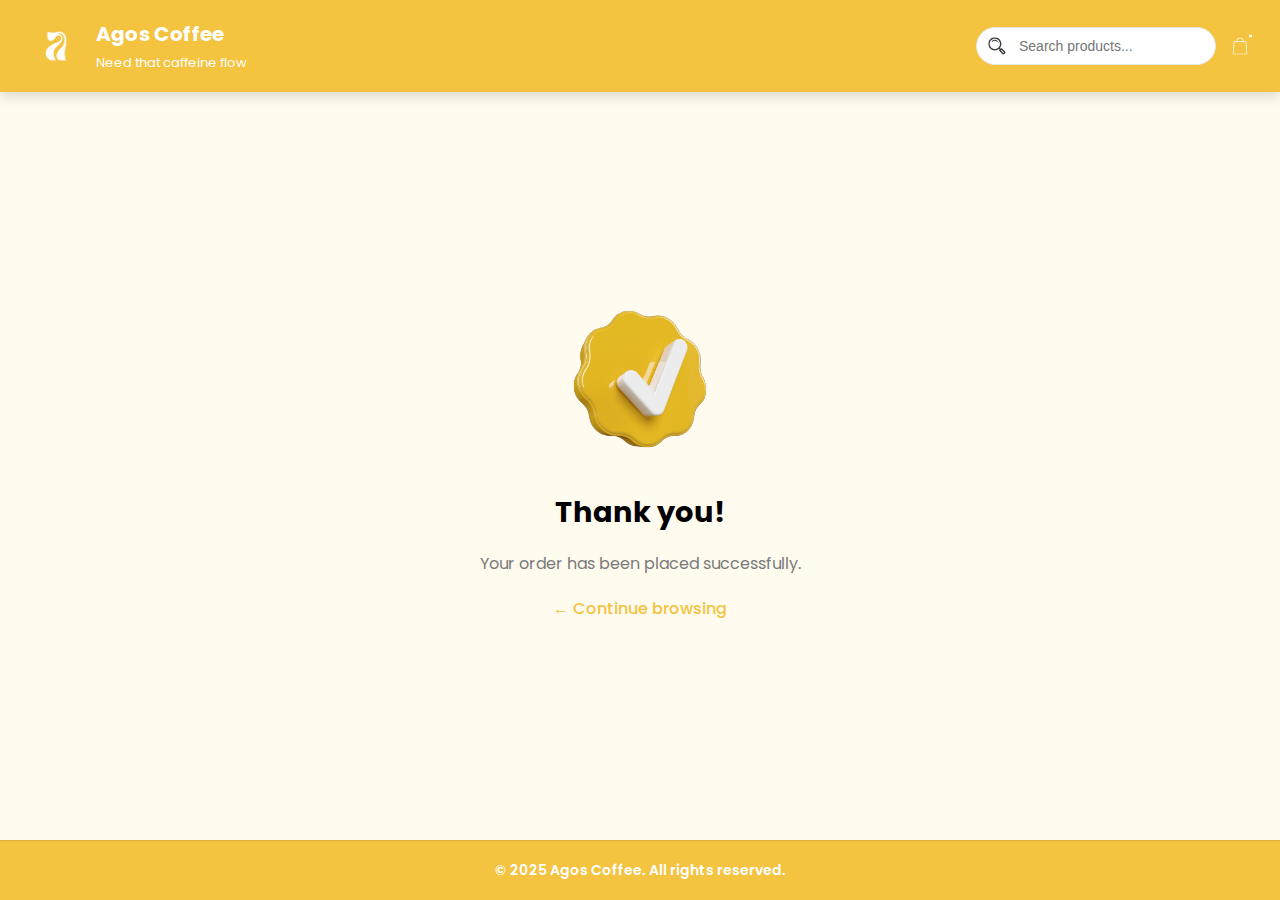
<file: checkout.html>
<!DOCTYPE html>
<html lang="en">
  <head>
    <meta charset="utf-8" />
    <meta name="viewport" content="width=device-width,initial-scale=1" />
    <link rel="icon" type="image/png" href="images/AGOS-FAVICON.svg" />
    <title>Order Complete - Agos Coffee</title>
    <link rel="stylesheet" href="style.css" />
  </head>
  <body class="checkout-page">
    <!-- Desktop Header -->
    <header class="site-header desktop-header">
      <div class="header-left">
        <a href="index.html">
          <img src="images/AGOS-LOGO.png" alt="Agos Coffee logo" class="logo" />
        </a>
        <div class="brand">
          <h1>Agos Coffee</h1>
          <small class="tagline">Need that caffeine flow</small>
        </div>
      </div>

      <div class="header-right">
        <div class="search-wrap">
          <img src="images/search-icon-black.svg" alt="search" class="search-img" />
          <input
            type="search"
            id="search"
            placeholder="Search products..."
            aria-label="Search products"
          />
        </div>
        <button id="cart-toggle" class="cart-btn" aria-label="Open cart">
          <img src="images/CART-QTY.svg" alt="Cart" class="cart-img" />
        </button>
      </div>
    </header>

    <!-- Mobile Header -->
    <header class="site-header mobile-header">
      <div class="mobile-search-wrapper">
        <button
          id="mobile-search-btn"
          class="mobile-search-btn"
          aria-label="Search"
        >
          <img src="images/SEARCH-ICON-WHITE.svg" alt="Search" />
        </button>
        <input
          type="text"
          id="mobile-search"
          class="mobile-search-input"
          placeholder="Search products..."
          aria-label="Search products"
        />
      </div>

      <!-- Logo -->
      <a href="index.html">
        <img src="images/AGOS-LOGO.png" alt="Agos Coffee logo" class="logo" />
      </a>

      <!-- Cart Button -->
      <button id="cart-toggle-mobile" class="cart-btn" aria-label="Open cart">
        <img src="images/CART-QTY.svg" alt="Cart" class="cart-img" />
      </button>
    </header>

    <main class="thank-you">
      <img src="images/THANK-YOU.svg" alt="Thank You" class="thank-you-img" />
      <h1>Thank you!</h1>
      <p>Your order has been placed successfully.</p>
      <a href="index.html" class="continue-link">← Continue browsing</a>
    </main>

    <footer class="site-footer">
      <p>&copy; 2025 Agos Coffee. All rights reserved.</p>
    </footer>

    <script src="script.js"></script>
  </body>
</html>
</file>
<file: style.css>
@import url("https://fonts.googleapis.com/css2?family=Poppins:wght@400;500;600;700&display=swap");

:root {
  --primary: #f4c340;
  --bg: #fffbef;
  --white: #ffffff;
  --black: #000000;
  --muted: #7a7a7a;
  --card-shadow: 0 8px 20px rgba(0, 0, 0, 0.08);
  --radius: 14px;
  --gap: 20px;
  --max-width: 1200px;
}

* {
  box-sizing: border-box;
}

html,
body {
  height: 100%;
  margin: 0;
}

body {
  font-family: "Poppins", system-ui, -apple-system, "Segoe UI", Roboto,
    "Helvetica Neue", Arial, sans-serif;
  background: var(--bg);
  color: var(--black);
  -webkit-font-smoothing: antialiased;
  -moz-osx-font-smoothing: grayscale;
  display: flex;
  flex-direction: column;
}

.page-wrapper {
  min-height: 100%;
  display: flex;
  flex-direction: column;
}

main {
  flex: 1;
}

.site-header {
  display: flex;
  align-items: center;
  justify-content: space-between;
  padding: 18px 28px;
  background: var(--primary);
  color: var(--black);
  position: sticky;
  top: 0;
  z-index: 10;
  box-shadow: 0 4px 12px rgba(0, 0, 0, 0.15);
  transition: box-shadow 0.3s ease;
}

.site-header.scrolled {
  box-shadow: 0 4px 12px rgba(0, 0, 0, 0.35);
}

.header-left {
  display: flex;
  align-items: center;
  gap: 12px;
}

.logo {
  height: 56px;
  width: auto;
  display: block;
}
.brand h1 {
  font-size: 20px;
  margin: 0;
  letter-spacing: 0.2px;
}
.brand .tagline {
  font-size: 13px;
  color: var(--white);
}

.brand h1 {
  color: var(--white);
}

.header-right {
  display: flex;
  align-items: center;
  gap: 12px;
}

.search-wrap {
  position: relative;
  width: 240px;
  max-width: 45vw;
}

.search-img {
  position: absolute;
  top: 50%;
  left: 12px;
  transform: translateY(-50%);
  width: 18px;
  height: 18px;
  display: block;
  pointer-events: none;
  opacity: 0.95;
}

#search {
  width: 100%;
  padding: 10px 14px 10px 42px;
  border-radius: 999px;
  border: 1px solid #e6e6e6;
  outline: none;
  font-size: 14px;
  background: #ffffff;
  color: #333;
  box-shadow: none;
}

#search:focus {
  border-color: rgba(0, 0, 0, 0.12);
  box-shadow: 0 4px 12px rgba(0, 0, 0, 0.06);
}
#search:focus + .search-img,
.search-wrap:focus-within .search-img {
  opacity: 1;
}

.cart-btn {
  background: none;
  border: none;
  padding: 0;
  display: inline-flex;
  align-items: center;
  gap: 6px;
  cursor: pointer;
}
.cart-img {
  width: 24px;
  height: 24px;
  display: block;
}

#cart-count {
  background: none !important;
  background-color: transparent !important;
  border: none !important;
  padding: 0 !important;
  border-radius: 0 !important;
  color: var(--white);
  font-weight: bold;
  margin-left: 3px;
  font-size: 1.1em;
}

.cart-count.hidden {
  display: none;
}
.cart-count {
  background: var(--white);
  color: var(--black);
  font-weight: 600;
  padding: 4px 8px;
  border-radius: 999px;
  font-size: 13px;
}

/* Layout */
.container {
  margin: 30px;
  display: flex;
  gap: var(--gap);
  padding: 0 18px;
  margin-top: 40px;
}

/* Left content */
.content-left {
  width: 70%;
}
.section-title {
  font-size: 22px;
  margin: 0 0 14px 6px;
  color: var(--black);
  font-weight: 600;
}

/* Grid two columns */
.product-grid {
  display: grid;
  grid-template-columns: 1fr 1fr;
  gap: 20px;
}

.no-results {
  display: none;
  position: relative;
  width: 100%;
  min-height: calc(100vh - 300px);
  flex-direction: column;
  align-items: center;
  justify-content: center;
  text-align: center;
  color: var(--muted, #666);
  font-style: italic;
}

.no-results img {
  width: 80px;
  margin-bottom: 10px;
  opacity: 0.8;
}

/* Product Card */
.product-card {
  background: var(--bg);
  border-radius: var(--radius);
  display: flex;
  align-items: center;
  justify-content: space-between;
  padding: 20px;
  box-shadow: var(--card-shadow);
  border: 1px solid #e9e0c9;
  transition: transform 0.15s ease, box-shadow 0.15s ease;
}
.product-card:hover {
  transform: translateY(-4px);
  box-shadow: 0 10px 24px rgba(0, 0, 0, 0.12);
}
.product-info {
  width: 60%;
  padding-right: 10px;
}
.product-title {
  margin: 0 0 6px 0;
  font-size: 17px;
  font-weight: 600;
}
.product-desc {
  margin: 0 0 10px 0;
  color: #777;
  font-size: 13px;
}
.product-price {
  font-weight: 600;
  color: var(--primary);
  font-size: 15px;
}

/* Product image + add button */
.product-media {
  width: 36%;
  display: flex;
  align-items: center;
  justify-content: flex-end;
  gap: 10px;
  position: relative;
}
.product-media img {
  width: 130px;
  height: 130px;
  object-fit: cover;
  border-radius: 10px;
}

/* round add button */
.add-btn {
  position: absolute;
  right: -8px;
  bottom: -8px;
  width: 44px;
  height: 44px;
  border-radius: 999px;
  background: var(--primary);
  border: none;
  font-size: 22px;
  font-weight: 700;
  cursor: pointer;
  display: inline-flex;
  align-items: center;
  justify-content: center;
  color: var(--white);
  box-shadow: 0 8px 18px rgba(0, 0, 0, 0.15);
  transition: background 0.15s ease;
}
.add-btn:hover {
  background: #ffd75e;
}

/* Cart panel (right) */
.cart-panel {
  width: 30%;
  background: var(--bg);
  border-radius: var(--radius);
  padding: 20px;
  border: 1px solid #e9e0c9;
  display: flex;
  flex-direction: column;
  justify-content: space-between;
  height: fit-content;
  min-height: 320px;
}
.cart-header {
  display: flex;
  justify-content: space-between;
  align-items: center;
  border-bottom: 1px solid #f4f4f4;
  padding-bottom: 12px;
  margin-bottom: 12px;
}
.cart-header h3 {
  margin: 0;
  font-size: 17px;
}
.cart-mode {
  font-size: 13px;
  color: #777;
}

/* cart body */
.cart-body {
  min-height: 180px;
}
.empty-illustration {
  text-align: center;
  color: #666;
  padding: 30px 10px;
}
.empty-illustration h4 {
  margin: 6px 0;
  font-size: 18px;
}
.empty-illustration p {
  margin: 0;
  color: #8a8a8a;
}

/* cart item */
.cart-item {
  display: flex;
  gap: 12px;
  align-items: center;
  padding: 10px 0;
  border-bottom: 1px solid #f3f3f3;
}
.cart-item img {
  width: 80px;
  height: 80px;
  object-fit: cover;
  border-radius: 8px;
  background: none;
  padding: 0;
}
.cart-item-details {
  flex: 1;
}
.cart-item-details h4 {
  margin: 0 0 6px 0;
  font-size: 15px;
}
.cart-item-price {
  color: var(--primary);
  font-weight: 600;
  margin-bottom: 8px;
}

/* quantity controls */
.qty-controls {
  display: flex;
  align-items: center;
  gap: 4px;
}
.qty-controls button {
  background: var(--white);
  border: 1px solid #eee;
  width: 30px;
  height: 30px;
  border-radius: 8px;
  cursor: pointer;
}

.cart-item-name {
  font-weight: normal;
}

.qty-btn {
  background-color: var(--primary) !important;
  border: none;
  border-radius: 50%;
  width: 28px;
  height: 28px;
  display: flex;
  align-items: center;
  justify-content: center;
  cursor: pointer;
  transition: background 0.2s ease;
  padding: 0;
  box-shadow: var(--card-shadow);
}

.qty-btn svg,
.qty-btn span {
  fill: var(--white);
  color: var(--white);
  font-size: 14px;
  line-height: 1;
}

.qty-btn:hover {
  background-color: #d4a92e;
}

.qty-count {
  min-width: 20px;
  text-align: center;
  font-size: 14px;
}

/* cart footer */
.cart-footer {
  margin-top: 12px;
}
.cart-total-row {
  display: flex;
  justify-content: space-between;
  align-items: center;
  font-weight: 600;
  padding: 12px 0;
  font-size: 16px;
  border-top: 1px solid #f4f4f4;
}
.checkout-btn {
  width: 100%;
  background: #e9e9e9;
  color: #666;
  border: none;
  padding: 12px;
  border-radius: 10px;
  cursor: not-allowed;
  font-family: "Poppins", system-ui, -apple-system, "Segoe UI", Roboto,
    "Helvetica Neue", Arial, sans-serif;
}
.checkout-btn.enabled {
  background: var(--primary);
  color: var(--white);
  cursor: pointer;
  font-weight: 600;
}

.empty-cart-img {
  max-width: 140px;
  height: auto;
  margin-bottom: 12px;
  opacity: 0.9;
}

/* Modal Overlay */
.modal {
  display: none;
  position: fixed;
  inset: 0;
  background-color: rgba(0, 0, 0, 0.35);
  backdrop-filter: blur(3px);
  z-index: 999;
  justify-content: center;
  align-items: center;
  animation: fadeIn 0.25s ease;
}

/* Modal Content */
.modal-content {
  background: var(--bg);
  padding: 28px 28px;
  border-radius: 5px;
  box-shadow: 0 8px 24px rgba(0, 0, 0, 0.12);
  text-align: center;
  max-width: 370px;
  width: 90%;
  animation: slideUp 0.3s ease;
}

.modal-content h3 {
  margin-bottom: 8px;
  font-size: 1.3rem;
  font-weight: 600;
  color: var(--black);
}

.modal-content p {
  margin-bottom: 18px;
  font-size: 0.95rem;
  color: var(--muted);
  line-height: 1.4;
}

.modal-actions {
  display: flex;
  justify-content: center;
  gap: 12px;
}

/* Buttons */
.modal-actions .btn {
  font-family: "Poppins", sans-serif;
  padding: 8px 18px;
  border: none;
  border-radius: 3px;
  cursor: pointer;
  font-size: 0.9rem;
  transition: background 0.25s ease, color 0.25s ease;
}

/* Cancel Button */
.cancel-btn {
  background: #dc3545;
  color: var(--white);
}

.cancel-btn:hover {
  background: #b02a37;
}

/* Confirm Button */
.confirm-btn {
  background: var(--primary);
  color: var(--white);
}

.confirm-btn:hover {
  background: var(--primary-dark, #d9a441);
}

/* footer */
.site-footer {
  background-color: var(--primary);
  text-align: center;
  padding: 5px;
  font-size: 14px;
  color: var(--white);
  border-top: 1px solid rgba(0, 0, 0, 0.1);
  font-family: "Poppins", system-ui, -apple-system, "Segoe UI", Roboto,
    "Helvetica Neue", Arial, sans-serif;
  font-weight: 600;
}

/* Checkout Page */
.checkout-page {
  background: var(--bg);
  font-family: "Poppins", sans-serif;
  display: flex;
  flex-direction: column;
  min-height: 100vh;
}

.thank-you {
  flex: 1;
  display: flex;
  flex-direction: column;
  justify-content: center;
  align-items: center;
  text-align: center;
  padding: 40px 20px;
}

.thank-you-img {
  width: 140px;
  max-width: 80%;
  margin-bottom: 20px;
}

.thank-you h1 {
  font-size: 1.8rem;
  color: var(--black);
  margin-bottom: 1px;
}

.thank-you p {
  color: var(--muted);
  margin-bottom: 20px;
}

.continue-link {
  font-weight: 500;
  color: var(--primary);
  text-decoration: none;
  font-size: 1rem;
}

.continue-link:hover {
  text-decoration: underline;
}

.mobile-search-container {
  display: none;
}

@media (max-width: 1130px) {
  .container {
    flex-direction: column;
    padding: 0 14px;
  }
  .content-left {
    width: 100%;
  }
  .cart-panel {
    width: 100%;
    order: 2;
    margin-top: 14px;
  }
  .product-grid {
    grid-template-columns: 1fr;
  }
  .search-wrap {
    width: 220px;
  }
}

.desktop-header {
  display: flex;
}
.mobile-header {
  display: none;
}

@media (max-width: 767px) {
  .desktop-header {
    display: none;
  }

  .mobile-header {
    position: relative;
    display: flex;
    align-items: center;
    justify-content: center;
    padding: 10px 16px;
    background: var(--primary);
  }

  .mobile-header .logo {
    height: 48px;
    z-index: 1;
  }

  .mobile-search-wrapper {
    position: absolute;
    left: 20px;
    top: 50%;
    transform: translateY(-50%);
    display: flex;
    align-items: center;
    width: 40px;
    overflow: hidden;
    transition: width 0.3s ease;
    z-index: 2;
    background: var(--primary);
  }

  .mobile-search-btn {
    background: none;
    border: none;
    padding: 0;
    cursor: pointer;
  }

  .mobile-search-btn img {
    width: 24px;
    height: 24px;
    transition: opacity 0.3s ease;
  }

  .mobile-search-input {
    width: 100%;
    opacity: 0;
    padding: 6px 0;
    font-size: 14px;
    border: none;
    border-bottom: 1px solid #ccc;
    background: transparent;
    color: #fff;
    transition: opacity 0.3s ease;
    outline: none;
  }

  .mobile-search-wrapper.active {
    width: 180px;
  }

  .mobile-search-wrapper.active .mobile-search-btn img {
    opacity: 0;
  }

  .mobile-search-wrapper.active .mobile-search-input {
    opacity: 1;
    border: 1px solid #ccc;
    border-radius: 12px;
    background: #fff;
    color: #000;
    padding: 6px;
    font-family: "Poppins", system-ui, -apple-system, "Segoe UI", Roboto,
      "Helvetica Neue", Arial, sans-serif;
  }

  .cart-btn {
    position: absolute;
    right: 20px;
    top: 50%;
    transform: translateY(-50%);
    background: none;
    border: none;
    cursor: pointer;
    z-index: 2;
  }

  .cart-btn img {
    width: 24px;
    height: 24px;
  }

  footer {
    display:none;
  }

  .cart-panel {
    margin-bottom: 30px;
  }
}
</file>
